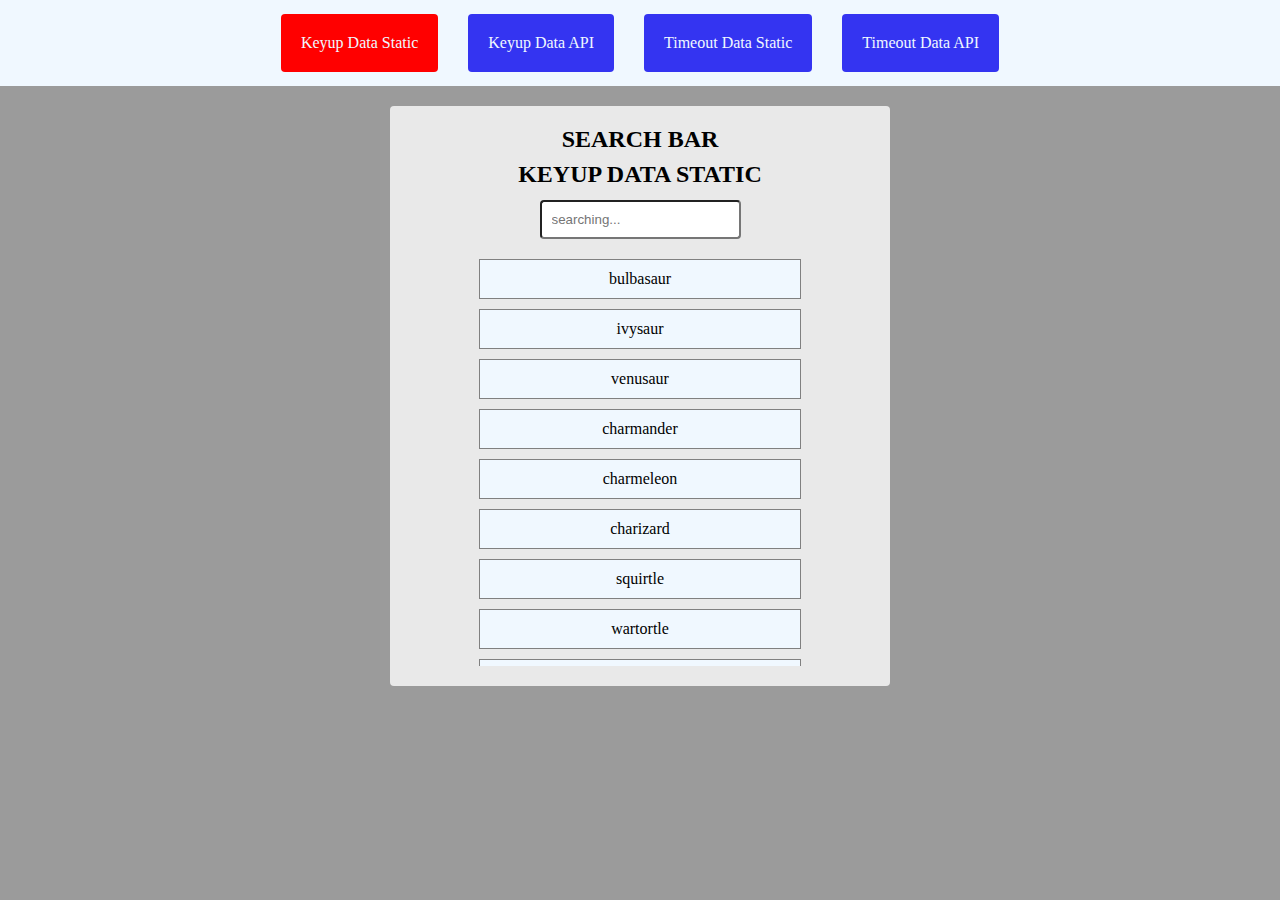
<file: index.html>
<!DOCTYPE html>
<html lang="en">
   <head>
      <meta charset="UTF-8" />
      <meta http-equiv="X-UA-Compatible" content="IE=edge" />
      <meta name="viewport" content="width=device-width, initial-scale=1.0" />
      <link rel="stylesheet" href="./styles.css" />
      <title>KEYUP STATIC</title>
   </head>
   <body>
      <nav>
         <a class="box-anchor" href="index.html" style="background-color: red"
            >Keyup Data Static</a
         >
         <a class="box-anchor" href="keyUpAPI.html">Keyup Data API</a>
         <a class="box-anchor" href="timeoutStatic.html">Timeout Data Static</a>
         <a class="box-anchor" href="timeoutAPI.html">Timeout Data API</a>
      </nav>
      <div class="container">
         <main>
            <h2 style="margin-bottom: 8px">SEARCH BAR</h2>
            <h2 style="margin-bottom: 12px">KEYUP DATA STATIC</h2>

            <input type="text" id="txt-search" placeholder="searching..." />

            <div class="list">
               <div class="box">
                  <p id="name-fruit">loading ...</p>
               </div>
            </div>
         </main>
      </div>

      <script src="./scripts/keyupStatic.js"></script>
   </body>
</html>
</file>
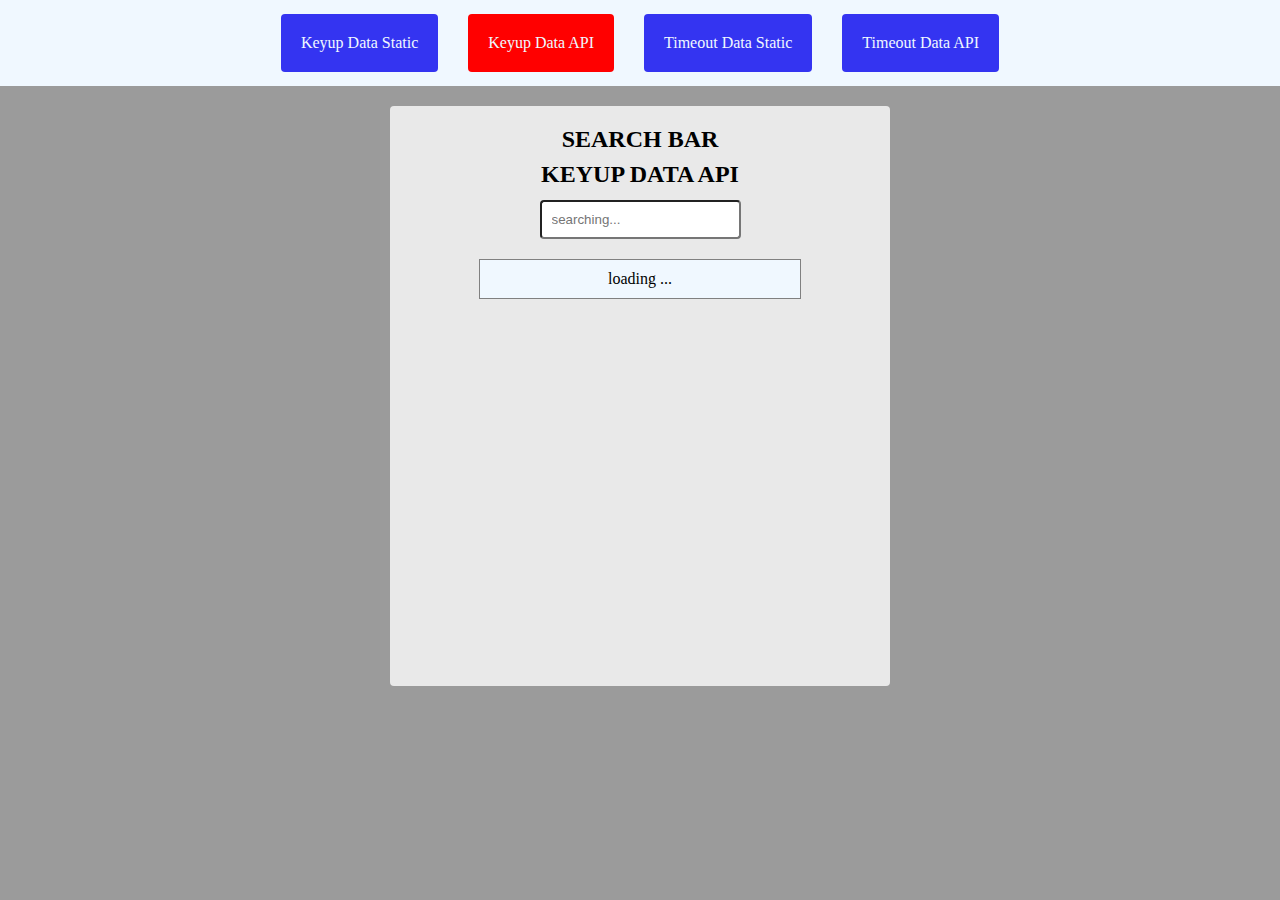
<file: keyUpAPI.html>
<!DOCTYPE html>
<html lang="en">
   <head>
      <meta charset="UTF-8" />
      <meta http-equiv="X-UA-Compatible" content="IE=edge" />
      <meta name="viewport" content="width=device-width, initial-scale=1.0" />
      <link rel="stylesheet" href="./styles.css" />
      <title>KEYUP API</title>
   </head>
   <body>
      <nav>
         <a class="box-anchor" href="index.html">Keyup Data Static</a>
         <a
            class="box-anchor"
            href="keyUpAPI.html"
            style="background-color: red"
            >Keyup Data API</a
         >
         <a class="box-anchor" href="timeoutStatic.html">Timeout Data Static</a>
         <a class="box-anchor" href="timeoutAPI.html">Timeout Data API</a>
      </nav>
      <div class="container">
         <main>
            <h2 style="margin-bottom: 8px">SEARCH BAR</h2>
            <h2 style="margin-bottom: 12px">KEYUP DATA API</h2>

            <input type="text" id="txt-search" placeholder="searching..." />

            <div class="list">
               <div class="box">
                  <p id="name-fruit">loading ...</p>
               </div>
            </div>
         </main>
      </div>

      <script src="./scripts/keyupAPI.js"></script>
   </body>
</html>
</file>
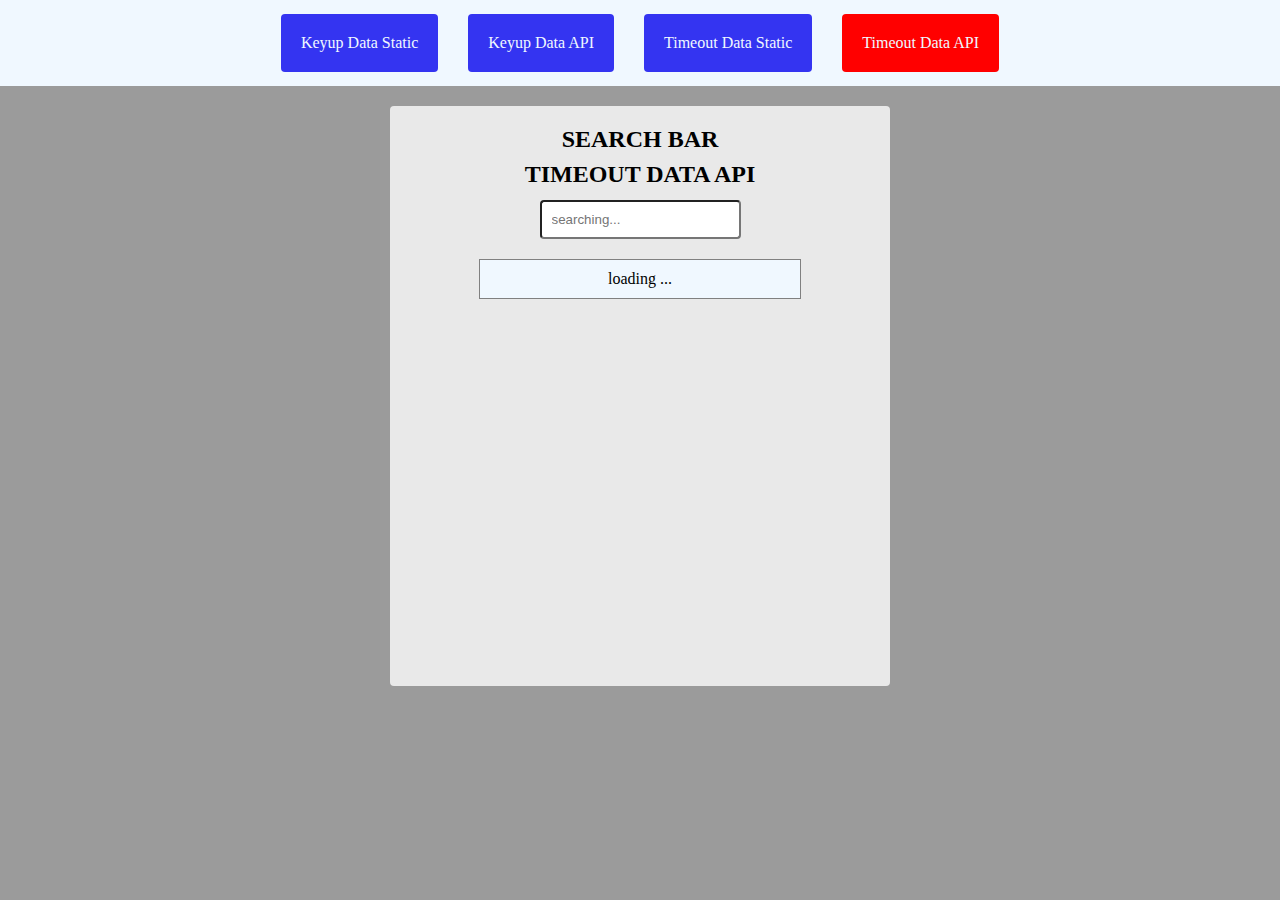
<file: timeoutAPI.html>
<!DOCTYPE html>
<html lang="en">
   <head>
      <meta charset="UTF-8" />
      <meta http-equiv="X-UA-Compatible" content="IE=edge" />
      <meta name="viewport" content="width=device-width, initial-scale=1.0" />
      <link rel="stylesheet" href="./styles.css" />
      <title>TIMEOUT API</title>
   </head>
   <body>
      <nav>
         <a class="box-anchor" href="index.html">Keyup Data Static</a>
         <a class="box-anchor" href="keyUpAPI.html">Keyup Data API</a>
         <a class="box-anchor" href="timeoutStatic.html">Timeout Data Static</a>
         <a
            class="box-anchor"
            href="timeoutAPI.html"
            style="background-color: red"
            >Timeout Data API</a
         >
      </nav>
      <div class="container">
         <main>
            <h2 style="margin-bottom: 8px">SEARCH BAR</h2>
            <h2 style="margin-bottom: 12px">TIMEOUT DATA API</h2>

            <input type="text" id="txt-search" placeholder="searching..." />

            <div class="list">
               <div class="box">
                  <p id="name-fruit">loading ...</p>
               </div>
            </div>
         </main>
      </div>

      <script src="./scripts/timeoutAPI.js"></script>
   </body>
</html>
</file>
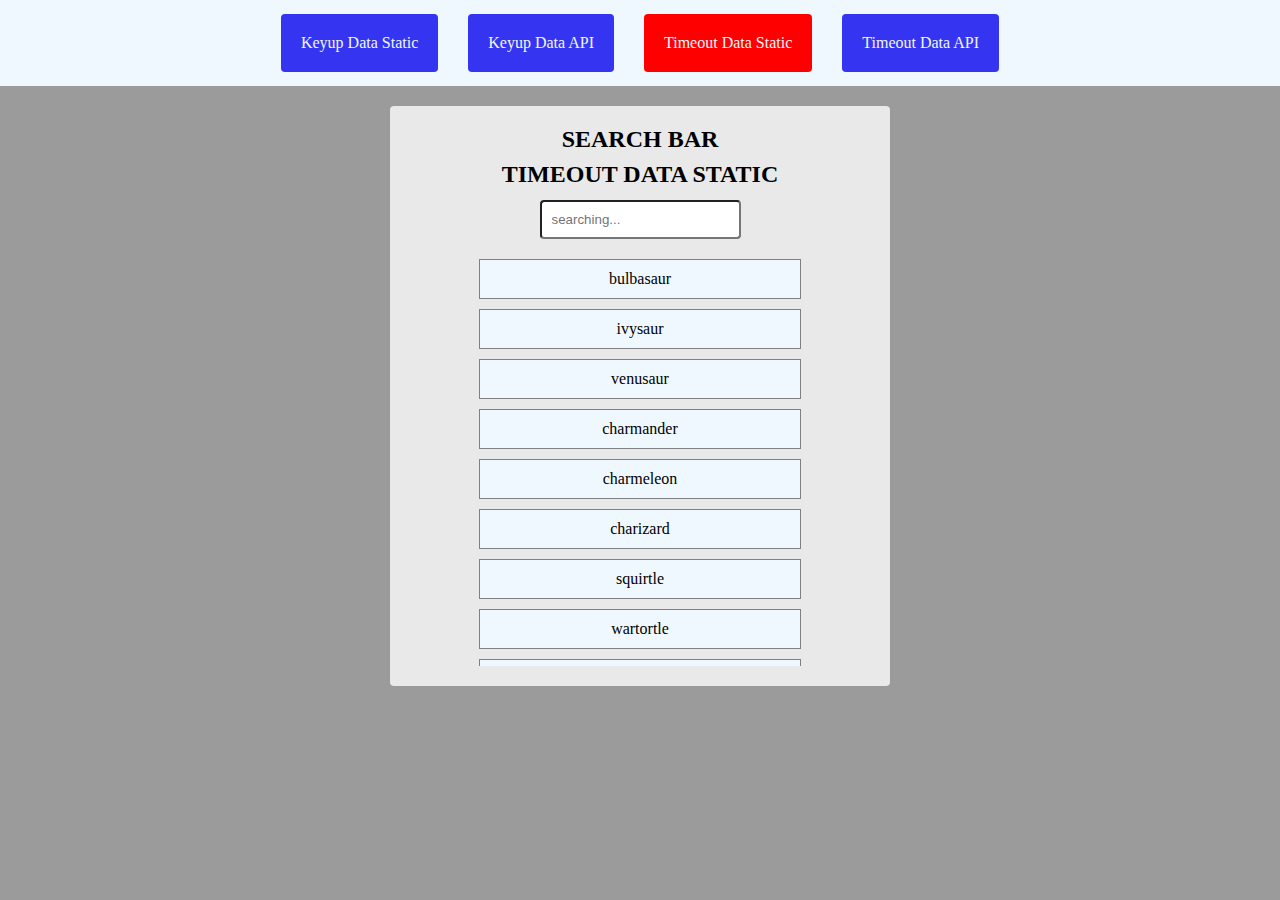
<file: timeoutStatic.html>
<!DOCTYPE html>
<html lang="en">
   <head>
      <meta charset="UTF-8" />
      <meta http-equiv="X-UA-Compatible" content="IE=edge" />
      <meta name="viewport" content="width=device-width, initial-scale=1.0" />
      <link rel="stylesheet" href="./styles.css" />
      <title>TIMEOUT STATIC</title>
   </head>
   <body>
      <nav>
         <a class="box-anchor" href="index.html">Keyup Data Static</a>
         <a class="box-anchor" href="keyUpAPI.html">Keyup Data API</a>
         <a
            class="box-anchor"
            href="timeoutStatic.html"
            style="background-color: red"
            >Timeout Data Static</a
         >
         <a class="box-anchor" href="timeoutAPI.html">Timeout Data API</a>
      </nav>
      <div class="container">
         <main>
            <h2 style="margin-bottom: 8px">SEARCH BAR</h2>
            <h2 style="margin-bottom: 12px">TIMEOUT DATA STATIC</h2>

            <input type="text" id="txt-search" placeholder="searching..." />

            <div class="list">
               <div class="box">
                  <p id="name-fruit">loading ...</p>
               </div>
            </div>
         </main>
      </div>

      <script src="./scripts/timeoutStatic.js"></script>
   </body>
</html>
</file>
<file: styles.css>
* {
   padding: 0;
   margin: 0;
}

body {
   background-color: rgb(155, 155, 155);
}

nav {
   background-color: aliceblue;
   display: flex;
   justify-content: center;
   align-items: center;
   padding: 14px;
   gap: 30px;
}

nav .box-anchor {
   padding: 20px;
   background-color: rgb(52, 52, 241);
   border-radius: 4px;
   color: aliceblue;
   text-decoration: none;
}

nav .box-anchor:hover {
   background-color: rgb(83, 83, 240);
}

.title {
   margin-bottom: 20px;
}

.container {
   text-align: center;
   display: flex;
   justify-content: center;
   align-items: start;
   height: 100%;
}

main {
   padding: 20px;
   background-color: rgb(233, 233, 233);
   border-radius: 4px;
   width: 500px;
   display: flex;
   flex-direction: column;
   align-items: center;
   justify-content: center;
   height: 540px;
   padding: 20px 0px;
   margin: 20px 0px;
}

#txt-search {
   padding: 10px;
   border-radius: 4px;
   margin-bottom: 20px;
}

.list {
   overflow: auto;
   height: 70vh;
}

.box {
   width: 300px;
   padding: 10px;
   border: 1px solid gray;
   margin-bottom: 10px;
   background-color: aliceblue;
}
</file>
